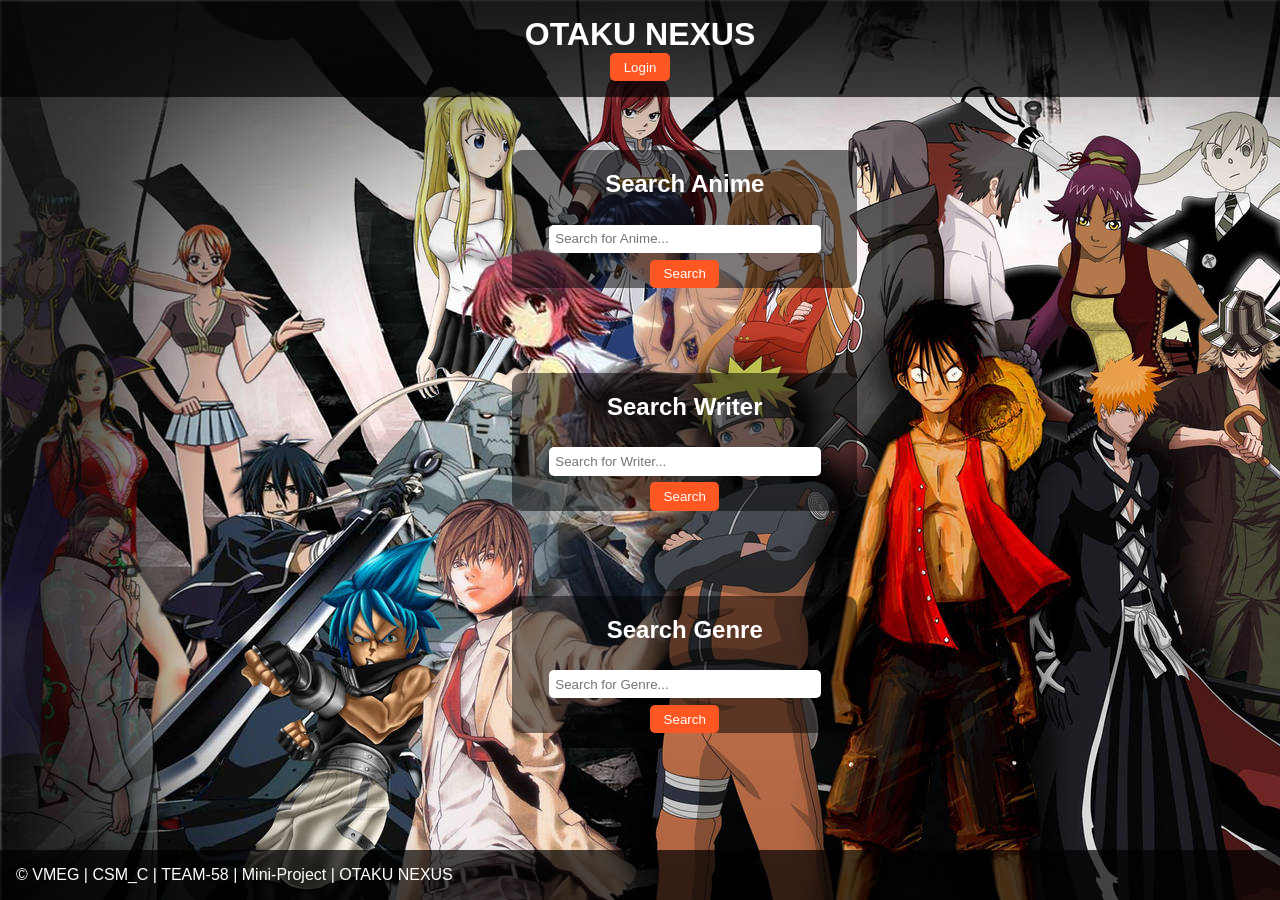
<file: index.html>
<!DOCTYPE html>
<html lang="en">
<head>
    <meta charset="UTF-8">
    <meta name="viewport" content="width=device-width, initial-scale=1.0">
    <title>OTAKU NEXUS</title>
    <link rel="stylesheet" href="s.css">
</head>
<body>
    <header>
        <h1>OTAKU NEXUS</h1>
        <button id="login-button" onclick="goToLoginPage()">Login</button>
    </header>
    <main>
        <section id="search-section">
            <div class="search-container">
                <h2>Search Anime</h2>
                <input type="text" id="anime-search" placeholder="Search for Anime...">
                <button onclick="search('anime')">Search</button>
            </div>

            <div class="search-container">
                <h2>Search Writer</h2>
                <input type="text" id="writer-search" placeholder="Search for Writer...">
                <button onclick="search('writer')">Search</button>
            </div>

            <div class="search-container">
                <h2>Search Genre</h2>
                <input type="text" id="genre-search" placeholder="Search for Genre...">
                <button onclick="search('genre')">Search</button>
            </div>
        </section>
    </main>
    <footer>
        <p>&copy; VMEG | CSM_C | TEAM-58 | Mini-Project | OTAKU NEXUS</p>
    </footer>

    <script src="script.js"></script>
</body>
</html>
</file>
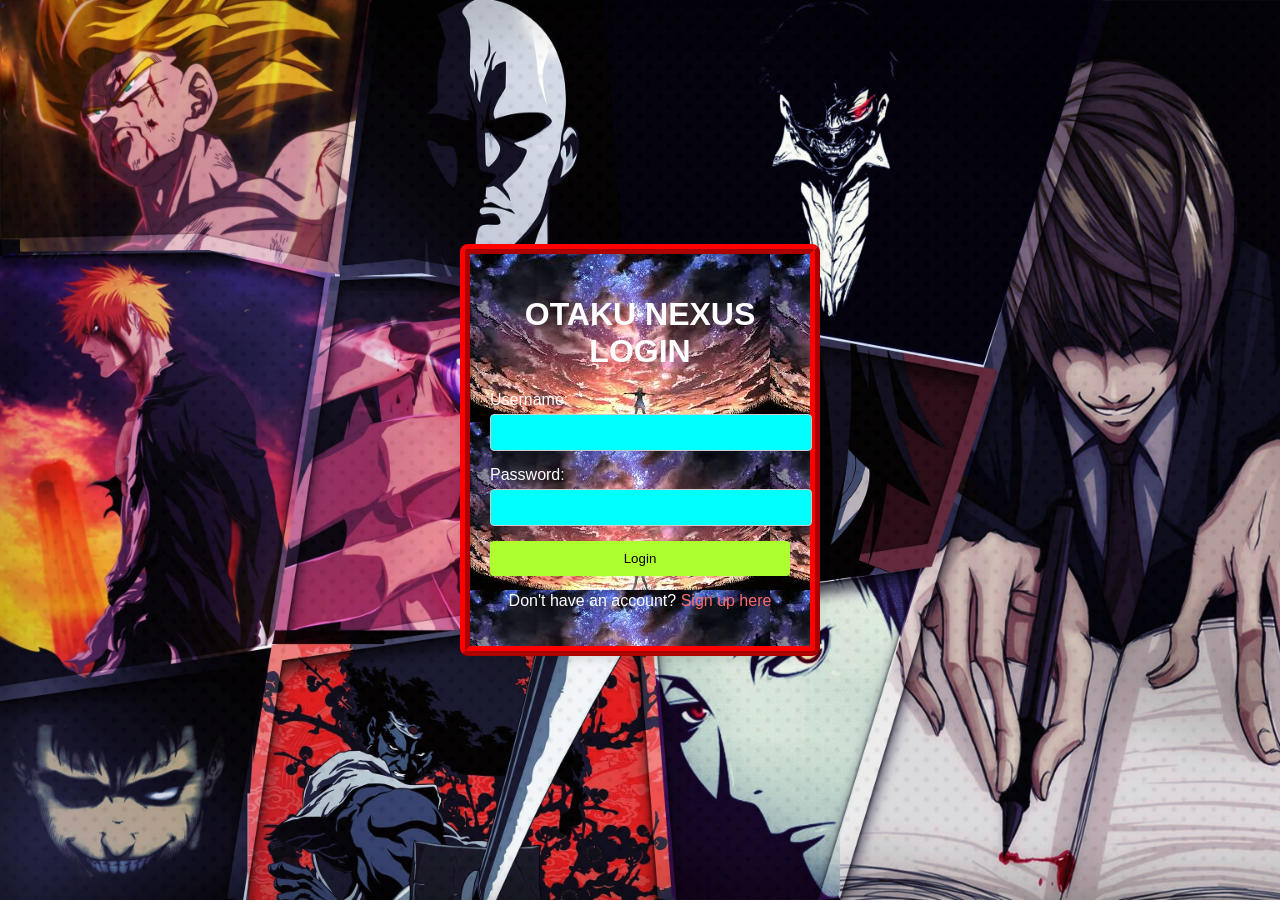
<file: login.html>
<!DOCTYPE html>
<html lang="en">
<head>
    <meta charset="UTF-8">
    <meta name="viewport" content="width=device-width, initial-scale=1.0">
    <title>OTAKU NEXUS LOGIN</title>
    <link rel="stylesheet" href="login.css">
</head>
<body>
    <div class="login-container">
        <h1>OTAKU NEXUS LOGIN</h1>
        <form id="loginForm">
            <div class="form-group">
                <label for="username">Username:</label>
                <input type="text" id="username" name="username">
            </div>
            <div class="form-group">
                <label for="password">Password:</label>
                <input type="password" id="password" name="password">
            </div>
            <button type="submit">Login</button>
            <p>Don't have an account? <a href="/register">Sign up here</a></p>
        </form>
    </div>
    <script src="login.js"></script>
</body>
</file>
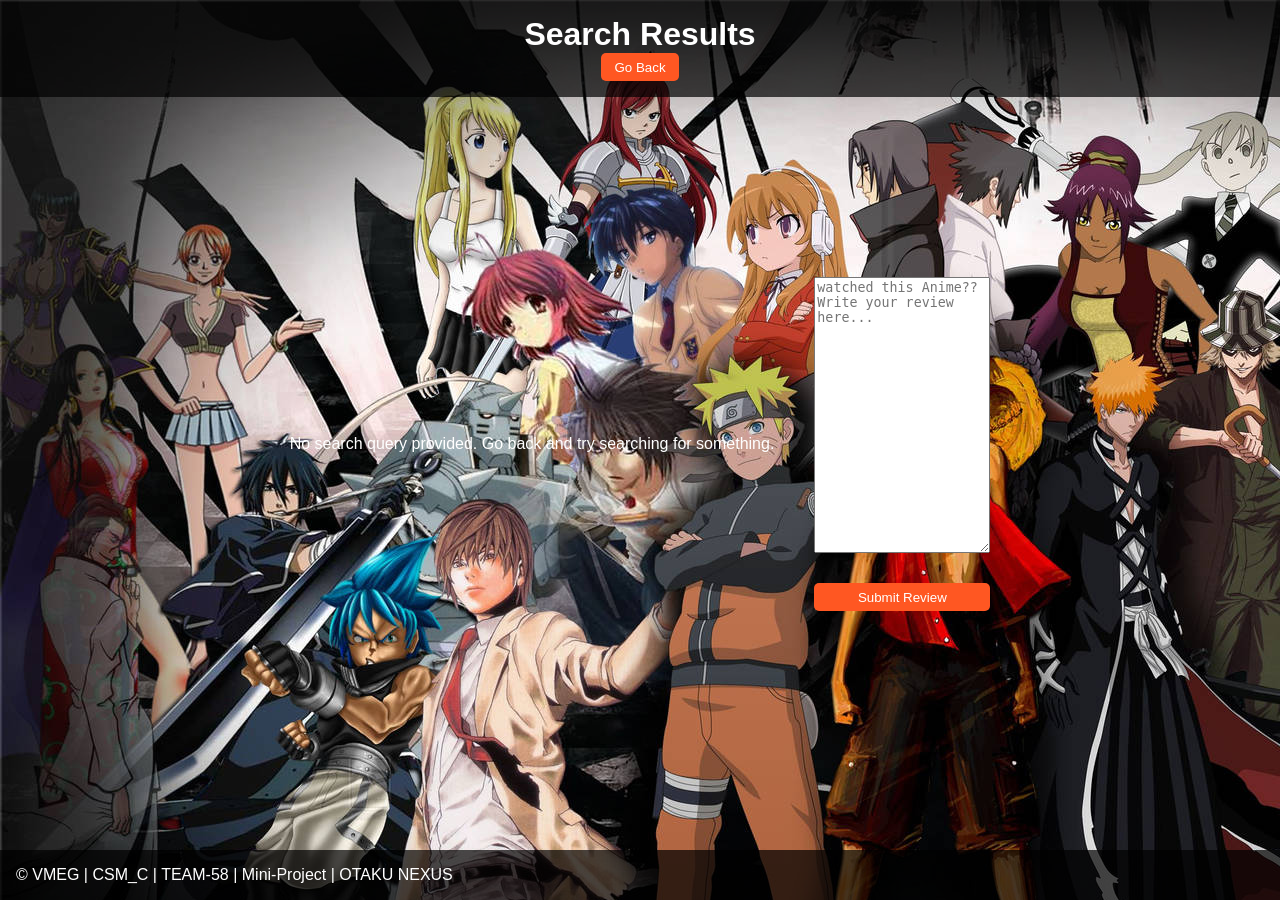
<file: results.html>
<!DOCTYPE html>
<html lang="en">

<head>
    <meta charset="UTF-8">
    <meta name="viewport" content="width=device-width, initial-scale=1.0">
    <title>Search Results</title>
    <link rel="stylesheet" href="s.css">
</head>

<body>
    <header>
        <h1>Search Results</h1>
        <button onclick="goBack()">Go Back</button>
    </header>
    <main>
        <div class="res-cnt">
            <div id="results-container" class="results-container"></div>
            <div id="reviewSection">
                <textarea class="reviewinput" placeholder="watched this Anime??Write your review here..."></textarea>
                <button id="submitReviewBtn">Submit Review</button>
            </div>
            <div id="reviewsContainer"></div>
        </div>
    </main>

    <footer>
        <p>&copy; VMEG | CSM_C | TEAM-58 | Mini-Project | OTAKU NEXUS</p>
    </footer>

    <script src="script.js"></script>
</body>

</html>
</file>
<file: s.css>
*{
    background-image: black ;
}
body {
    font-family: 'Arial', sans-serif;
    margin: 0;
    padding: 0;
    color: #fff;
    background-image: url(images/prj.jpg);
}

header {
    background: rgba(0, 0, 0, 0.7);
    color: #fff;
    padding: 1em;
    text-align: center;
}

header h1 {
    margin: 0;
}

main {
    padding: 2em;
    display: flex;
    justify-content: center;
    align-items: center;
    min-height: 70vh;
    flex-direction: column;
}

#search-section {
    display: flex;
    flex-direction: column;
    gap: 5em;
}

.search-container {
    width: 135%;
    background: rgba(0, 0, 0, 0.5);
    padding-left: 0em;
    border-radius: 10px;
    text-align: center;
    margin-bottom: 5px;
}


input[type="text"] {
    padding: 0.5em;
    margin: 0.5em 0;
    width: 75%;
    border: none;
    border-radius: 5px;
}

button {
    padding: 0.5em 1em;
    background: #ff5722;
    border: none;
    color: white;
    border-radius: 5px;
    cursor: pointer;
}

button:hover {
    background: #e64a19;
}

footer {
    background: rgba(0, 0, 0, 0.7);
    color: #fff;
    text-align: left;
    padding: 1em;
    position: fixed;
    bottom: 0;
    width: 100%;
}

footer p {
    margin: 0;
}


.res-cnt{
    display:flex;
    flex-wrap: wrap;
    align-items: center;
    gap: 20px;
    padding: 20px;
    justify-content: space-evenly;
}

.reviewinput{
    height:30vh;
    width:170px;
}

#reviewSection{
    display:flex;
    flex-direction: column;
    justify-content: center;
    gap:30px;
}
.results-container {
    display: flex;
    flex-wrap: wrap;
    justify-content: center;
    gap: 20px;
    padding: 20px;
}

.card {
    opacity: 100%;
    width: 300px;
    border: 1px solid #ccc;
    background: rgba(0, 0, 0, 0.5);
    border-radius: 10px;
    overflow: hidden;
    text-align: center;
    box-shadow: 0 2px 5px rgba(0, 0, 0, 0.2);
}

.card img {
    padding: 10px;;
    width: 90%;
    height: 180px;
    object-fit: cover;
}

.card-content {
    padding: 15px;
}

.card-content h3 {
    margin: 10px 0;
    font-size: 1.2em;
}

.card-content button {
    padding: 10px 15px;
    background-color: #6a5acd;
    color: white;
    border: none;
    border-radius: 5px;
    cursor: pointer;
    transition: background-color 0.3s ease;
}

.card-content button:hover {
    background-color: #483d8b;
}
</file>
<file: login.css>
body {
    font-family: Arial, sans-serif;
    background-image: url(images/login.jpg);
    background-size: cover;
    display: flex;
    justify-content: center;
    align-items: center;
    height: 100vh;
    margin: 0;
}

input{
    background-color: cyan;
}

.login-container {
    border:10px ridge red;
    background: paleturquoise;
    background-image: url(images/l2.jpeg);
    border-radius: 8px;
    box-shadow: 0 4px 10px rgba(0, 0, 0, 0.1);
    padding: 20px;
    width: 300px;
}

h1 {
    text-align: center;
    color: white;
}

.form-group {
    margin-bottom: 15px;
}

label {
    display: block;
    margin-bottom: 5px;
    color: white;
}

input {
    width: 100%;
    padding: 10px;
    border: 1px solid #ccc;
    border-radius: 4px;
}

button {
    width: 100%;
    padding: 10px;
    background-color:greenyellow;
    color: white;
    border: none;
    border-radius: 4px;
    cursor: pointer;
    color:black;
}

p {
    text-align: center;
    color:white;
}

a {
    color: #ff6b6b;
    text-decoration: none;
}
</file>
